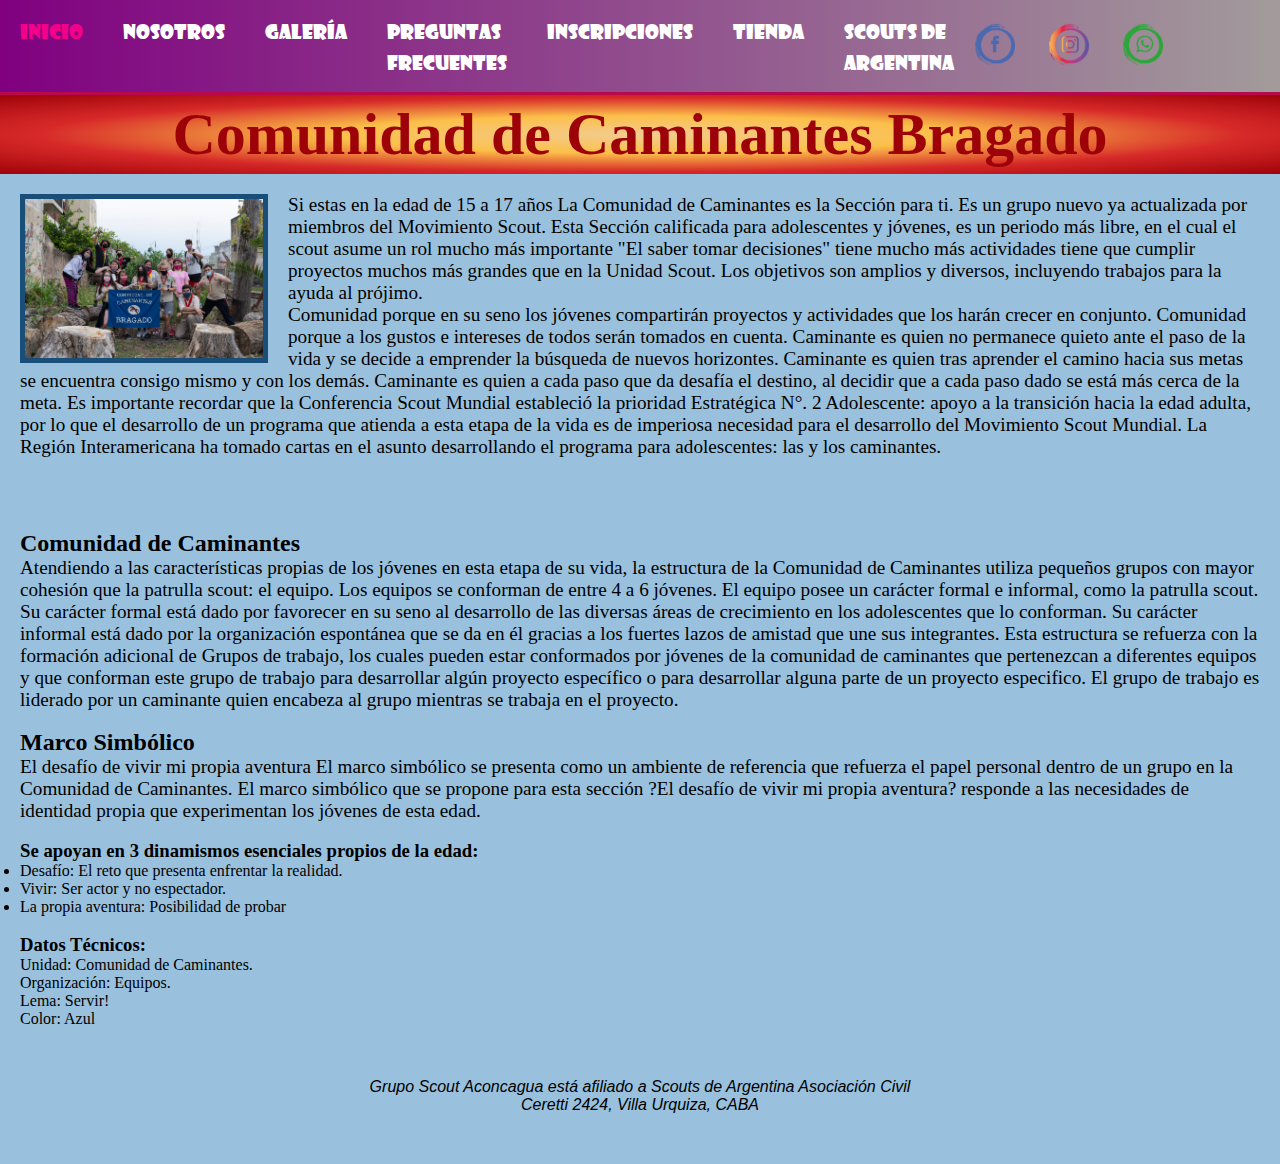
<file: pages/caminantes.html>
<!DOCTYPE html>
<html lang="en">
<head>
    <meta charset="UTF-8">
    <meta http-equiv="X-UA-Compatible" content="IE=edge">
    <meta name="viewport" content="width=device-width, initial-scale=1.0">
    <link rel="stylesheet" href="../css/styles.css">
    <link rel="shortcut icon" href="../images/Aconcagua Logo.png">
    <title>Caminantes Bragado</title>
</head>
<body>
    <header>
        
        <nav class="BarraNavegacion">
            <img class="logoNav" src="../images/Aconcagua Logo.png" alt="">
            <ul class="Menu">
                <li><a href="../index.html">Inicio</a></li>
                <li><a href="#">Nosotros</a> <!--Menu con SubMenu-->
                    <ul class="SubMenu">
                        <li class="manadaMenu"><a href="../pages/manada.html">Manada Flor Roja</a></li>
                        <li class="unidadMenu"><a href="../pages/unidad.html">Unidad Scout Aconcagua</a></li>
                        <li class="caminantesMenu"><a href="../pages/caminantes.html">Comunidad de Caminantes Bragado</a></li>
                        <li class="roversMenu"><a href="../pages/rovers.html">Comunidad Rover Mictlán</a></li>
                    </ul>
                </li>
                <li><a href="../pages/galeria.html">Galería</a></li>
                <li><a href="../pages/faq.html">Preguntas Frecuentes</a></li>
                <li><a href="../pages/inscripciones.html">Inscripciones</a></li>
                <li><a href="../pages/tienda.html">Tienda</a></li>
                <li><a href="https://www.scouts.org.ar/" target="_blank">Scouts de Argentina</a></li>
            </ul>
            <div class="redes">
                <a href="https://www.facebook.com/gruposcoutaconcagua/" target="_blank"><img class="fb" src="../images/fb.png" alt=""></a>
                <a href="https://www.instagram.com/aconcagua706/?hl=es" target="_blank"><img class="ig" src="../images/ig.png" alt=""></a>
                <a href="https://wa.me/541150465198" target="_blank"><img class="ws" src="../images/ws.png" alt=""></a>
            </div>
        </nav>
    </header>
    <h1 class="tituloPag">Comunidad de Caminantes Bragado</h1>
<main class="caminantes">
    

    <img class="portadaCaminantes" src="../images/Caminantes.jpg" alt="">
    <p class="textoManada">Si estas en la edad de 15 a 17 años La Comunidad de Caminantes es la Sección para ti.  Es un grupo nuevo ya actualizada por miembros del Movimiento Scout.  Esta Sección calificada para adolescentes y jóvenes, es un periodo más libre, en el cual el scout asume un rol mucho más importante "El saber tomar decisiones" tiene mucho más actividades tiene que cumplir proyectos muchos más grandes que en la Unidad Scout.  Los objetivos son amplios y diversos, incluyendo trabajos para la ayuda al prójimo.</p>
        
        <p class="textoManada"> Comunidad porque en su seno los jóvenes compartirán proyectos y actividades que los harán crecer en conjunto. Comunidad porque a los gustos e intereses de todos serán tomados en cuenta.
            Caminante es quien no permanece quieto ante el paso de la vida y se decide a emprender la búsqueda de nuevos horizontes.
            Caminante es quien tras aprender el camino hacia sus metas se encuentra consigo mismo y con los demás. Caminante es quien a cada paso que da desafía el destino, al decidir que a cada paso dado se está más cerca de la meta.
            Es importante recordar que la Conferencia Scout Mundial estableció la prioridad Estratégica N°. 2  Adolescente: apoyo a la transición hacia la edad adulta, por lo que el desarrollo de un programa que atienda a esta etapa de la vida es de imperiosa necesidad para el desarrollo del Movimiento Scout Mundial. La Región Interamericana ha tomado cartas en el asunto desarrollando el programa para adolescentes: las y los caminantes.</p>
<br><br><br><br>
            <h2>Comunidad de Caminantes</h2>    
            
        <p class="textoManada">Atendiendo a las características propias de los jóvenes en esta etapa de su vida, la estructura de la Comunidad de Caminantes utiliza pequeños grupos con mayor cohesión que la patrulla scout: el equipo. Los equipos se conforman de entre 4 a 6 jóvenes. El equipo posee un carácter formal e informal, como la patrulla scout. Su carácter formal está dado por favorecer en su seno al desarrollo de las diversas áreas de crecimiento en los adolescentes que lo conforman. Su carácter informal está dado por la organización espontánea que se da en él gracias a los fuertes lazos de amistad que une sus integrantes.
            Esta estructura se refuerza con la formación adicional de Grupos de trabajo, los cuales pueden estar conformados por jóvenes de la comunidad de caminantes que pertenezcan a diferentes equipos y que conforman este grupo de trabajo para desarrollar algún proyecto específico o para desarrollar alguna parte de un proyecto especifico. El grupo de trabajo es liderado por un caminante quien encabeza al grupo mientras se trabaja en el proyecto.</p>
        <br>
        <h2>Marco Simbólico</h2>
        <p class="textoManada">El desafío de vivir mi propia aventura El marco simbólico se presenta como un ambiente de referencia que refuerza el papel personal dentro de un grupo en la Comunidad de Caminantes. El marco simbólico que se propone para esta sección ?El desafío de vivir mi propia aventura? responde a las necesidades de identidad propia que experimentan los jóvenes de esta edad.</p><br>
        
        <h3>Se apoyan en 3 dinamismos esenciales propios de la edad:</h3>
        
        <ul>
            <li>Desafío: El reto que presenta enfrentar la realidad.</li>
            <li>Vivir: Ser actor y no espectador.</li>
            <li>La propia aventura: Posibilidad de probar</li>
        </ul> <br>

        <h3>Datos Técnicos: </h3>

        <p class="textoManada2">Unidad: Comunidad de Caminantes.</p>
        <p class="textoManada2">Organización: Equipos.</p>
        <p class="textoManada2">Lema: Servir!</p>
        <p class="textoManada2">Color: Azul</p>

        <footer class="pie">
            <p>Grupo Scout Aconcagua está afiliado a Scouts de Argentina Asociación Civil</p>
            <p>Ceretti 2424, Villa Urquiza, CABA</p>
        </footer>
    </main>

    
</body>
</html>
</file>
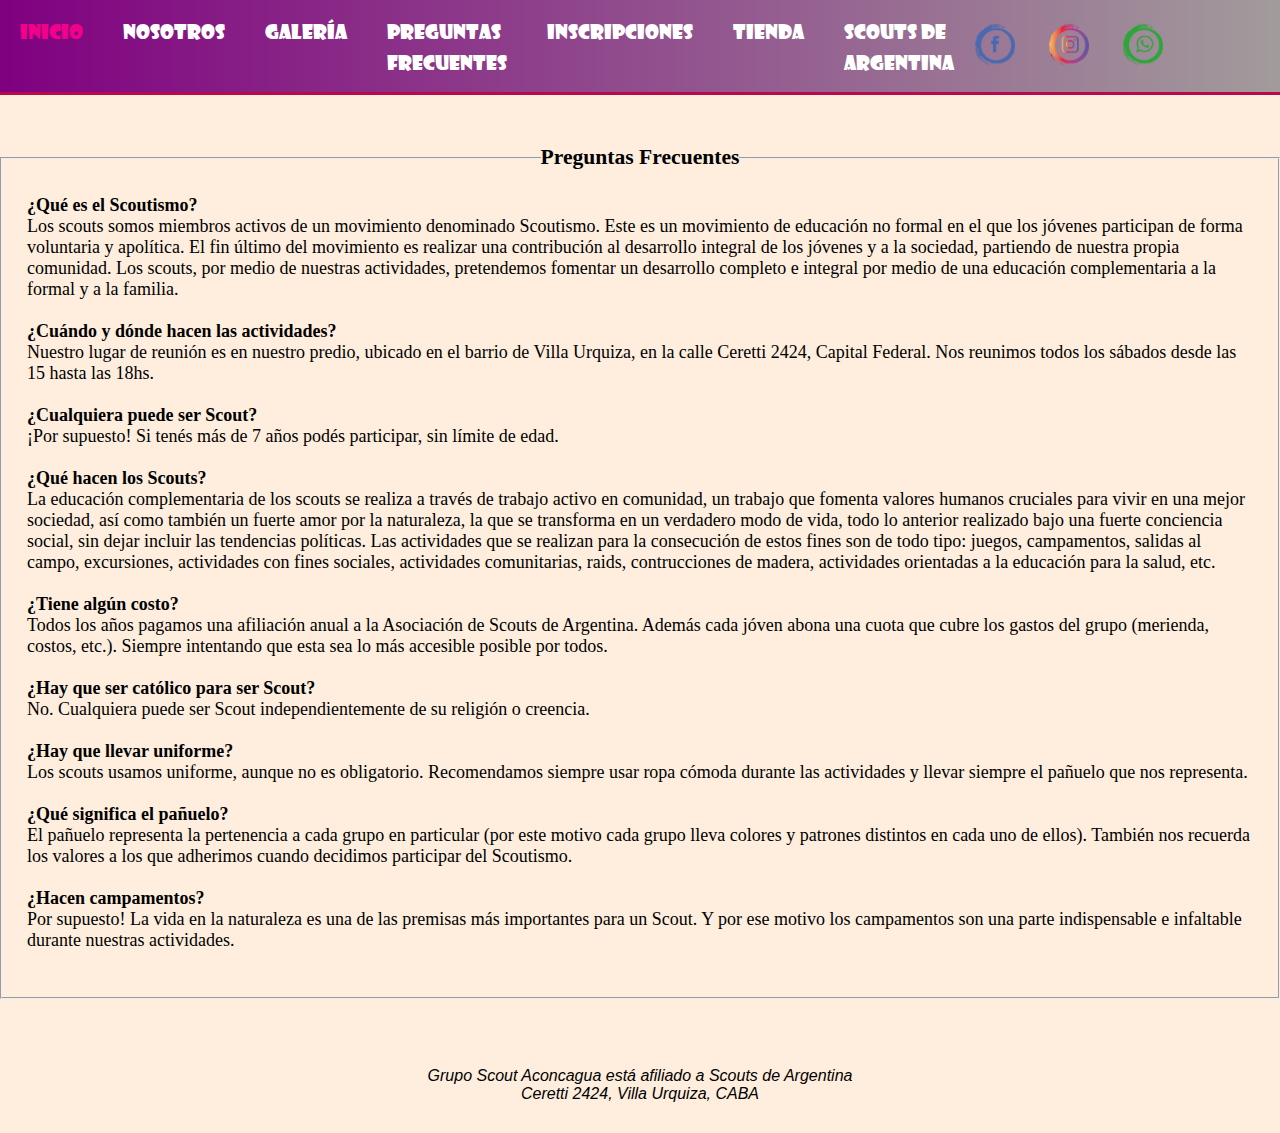
<file: pages/faq.html>
<!DOCTYPE html>
<html lang="en">
<head>
    <meta charset="UTF-8">
    <meta http-equiv="X-UA-Compatible" content="IE=edge">
    <meta name="viewport" content="width=device-width, initial-scale=1.0">
    <link rel="stylesheet" href="../css/styles.css">
    <link rel="shortcut icon" href="../images/Aconcagua Logo.png">
    <title>Preguntas Frecuentes</title>
</head>
<header>
    
    <nav class="BarraNavegacion">
        <img class="logoNav" src="../images/Aconcagua Logo.png" alt="">
        <ul class="Menu">
            <li><a href="../index.html">Inicio</a></li>
            <li><a href="#">Nosotros</a> <!--Menu con SubMenu-->
                <ul class="SubMenu">
                    <li class="manadaMenu"><a href="../pages/manada.html">Manada Flor Roja</a></li>
                    <li class="unidadMenu"><a href="../pages/unidad.html">Unidad Scout Aconcagua</a></li>
                    <li class="caminantesMenu"><a href="../pages/caminantes.html">Comunidad de Caminantes Bragado</a></li>
                    <li class="roversMenu"><a href="../pages/rovers.html">Comunidad Rover Mictlán</a></li>
                </ul>
            </li>
            <li><a href="../pages/galeria.html">Galería</a></li>
            <li><a href="../pages/faq.html">Preguntas Frecuentes</a></li>
            <li><a href="../pages/inscripciones.html">Inscripciones</a></li>
            <li><a href="../pages/tienda.html">Tienda</a></li>
            <li><a href="https://www.scouts.org.ar/" target="_blank">Scouts de Argentina</a></li>
        </ul>
        <div class="redes">
            <a href="https://www.facebook.com/gruposcoutaconcagua/" target="_blank"><img class="fb" src="../images/fb.png" alt=""></a>
            <a href="https://www.instagram.com/aconcagua706/?hl=es" target="_blank"><img class="ig" src="../images/ig.png" alt=""></a>
            <a href="https://wa.me/541150465198" target="_blank"><img class="ws" src="../images/ws.png" alt=""></a>
        </div>
    </nav>
    </header>
<body>
    
    <fieldset class="formulario">
        <legend class="tituloFormulario">Preguntas Frecuentes</legend>
        <h4>¿Qué es el Scoutismo?</h4>
        <p>Los scouts somos miembros activos de un movimiento denominado Scoutismo. Este es un movimiento de educación no formal en el que los jóvenes participan de forma voluntaria y apolítica. El fin último del movimiento es realizar una contribución al desarrollo integral de los jóvenes y a la sociedad, partiendo de nuestra propia comunidad. Los scouts, por medio de nuestras actividades, pretendemos fomentar un desarrollo completo e integral por medio de una educación complementaria a la formal y a la familia.</p><br>
        <h4>¿Cuándo y dónde hacen las actividades?</h4>
        <p>Nuestro lugar de reunión es en nuestro predio, ubicado en el barrio de Villa Urquiza, en la calle Ceretti 2424, Capital Federal. Nos reunimos todos los sábados desde las 15 hasta las 18hs.</p><br>
        <h4>¿Cualquiera puede ser Scout?</h4>
        <p>¡Por supuesto! Si tenés más de 7 años podés participar, sin límite de edad.</p><br>
        <h4>¿Qué hacen los Scouts?</h4>
        <p>La educación complementaria de los scouts se realiza a través de trabajo activo en comunidad, un trabajo que fomenta valores humanos cruciales para vivir en una mejor sociedad, así como también un fuerte amor por la naturaleza, la que se transforma en un verdadero modo de vida, todo lo anterior realizado bajo una fuerte conciencia social, sin dejar incluir las tendencias políticas. Las actividades que se realizan para la consecución de estos fines son de todo tipo: juegos, campamentos, salidas al campo, excursiones, actividades con fines sociales, actividades comunitarias, raids, contrucciones de madera, actividades orientadas a la educación para la salud, etc.</p><br>
        <h4>¿Tiene algún costo?</h4>
        <p>Todos los años pagamos una afiliación anual a la Asociación de Scouts de Argentina. Además cada jóven abona una cuota que cubre los gastos del grupo (merienda, costos, etc.). Siempre intentando que esta sea lo más accesible posible por todos. </p><br>
        <h4>¿Hay que ser católico para ser Scout?</h4>
        <p>No. Cualquiera puede ser Scout independientemente de su religión o creencia.</p><br>
        <h4>¿Hay que llevar uniforme?</h4>
        <p>Los scouts usamos uniforme, aunque no es obligatorio. Recomendamos siempre usar ropa cómoda durante las actividades y llevar siempre el pañuelo que nos representa. </p><br>
        <h4>¿Qué significa el pañuelo?</h4>
        <p>El pañuelo representa la pertenencia a cada grupo en particular (por este motivo cada grupo lleva colores y patrones distintos en cada uno de ellos). También nos recuerda los valores a los que adherimos cuando decidimos participar del Scoutismo. </p><br>
        <h4>¿Hacen campamentos?</h4>
        <p>Por supuesto! La vida en la naturaleza es una de las premisas más importantes para un Scout. Y por ese motivo los campamentos son una parte indispensable e infaltable durante nuestras actividades. </p><br>

    </fieldset>
<br>
    <footer class="pie">
        Grupo Scout Aconcagua está afiliado a Scouts de Argentina <br>
        Ceretti 2424, Villa Urquiza, CABA
    </footer>
</body>


</html>
</file>
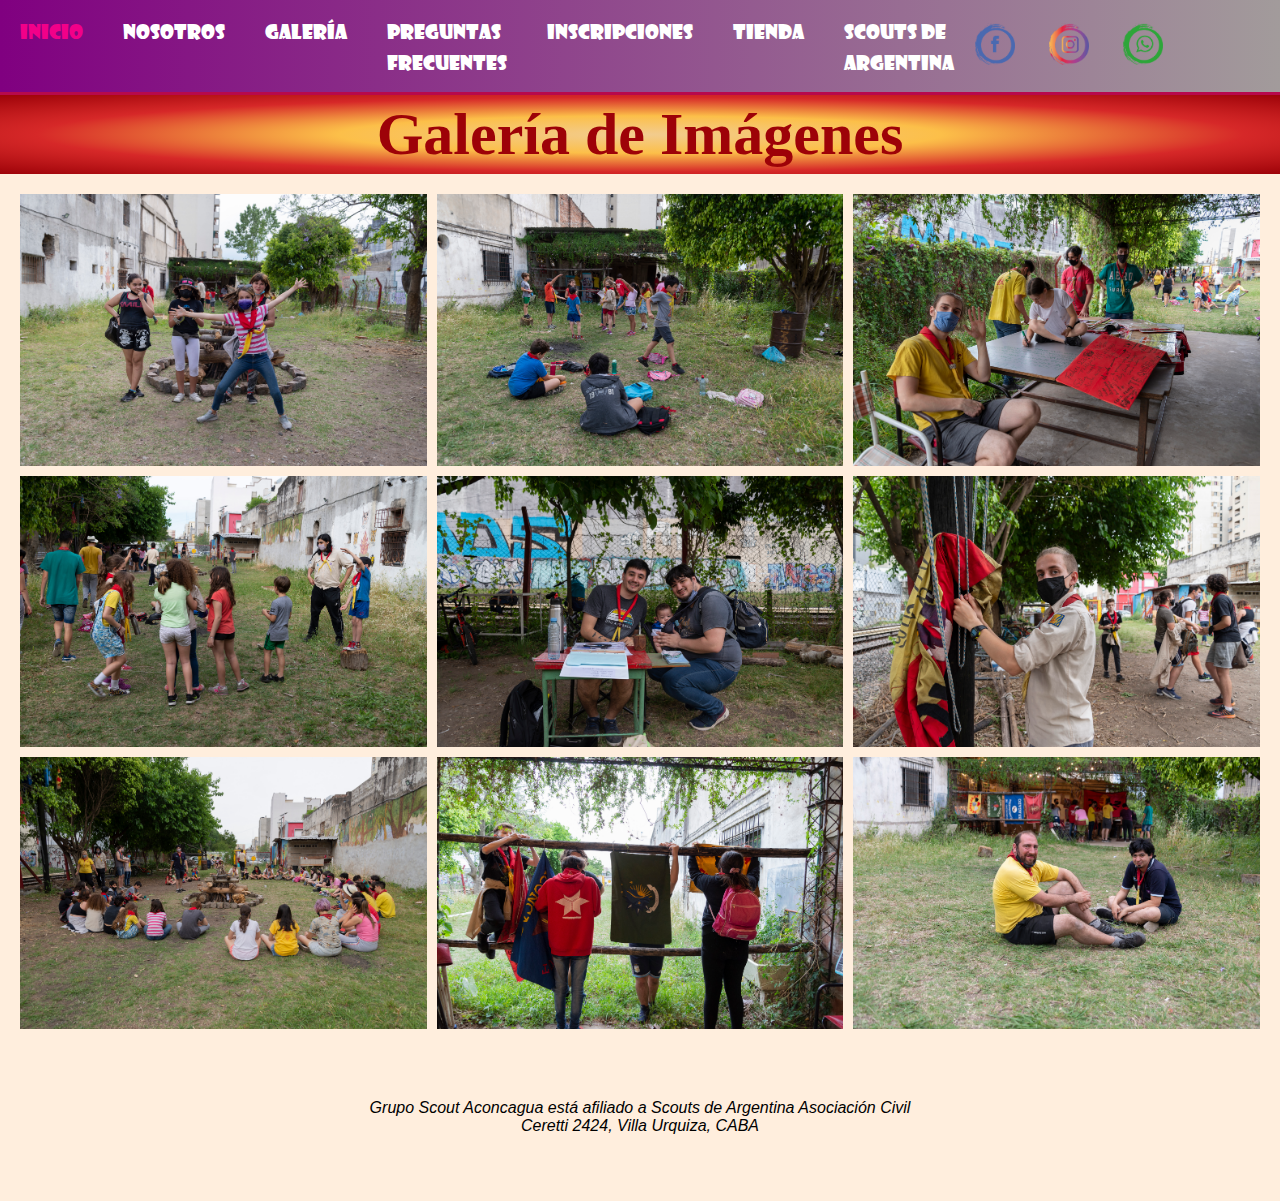
<file: pages/galeria.html>
<!DOCTYPE html>
<html lang="en">
<head>
    <meta charset="UTF-8">
    <meta http-equiv="X-UA-Compatible" content="IE=edge">
    <meta name="viewport" content="width=device-width, initial-scale=1.0">
    <link rel="stylesheet" href="../css/styles.css">
    <link rel="shortcut icon" href="../images/Aconcagua Logo.png">
    <title>Galería de Fotos</title>
</head>
<body>
    <header>
        <nav class="BarraNavegacion">
            <img class="logoNav" src="../images/Aconcagua Logo.png" alt="">
            <ul class="Menu">
                <li><a href="../index.html">Inicio</a></li>
                <li><a href="#">Nosotros</a> <!--Menu con SubMenu-->
                    <ul class="SubMenu">
                        <li class="manadaMenu"><a href="../pages/manada.html">Manada Flor Roja</a></li>
                        <li class="unidadMenu"><a href="../pages/unidad.html">Unidad Scout Aconcagua</a></li>
                        <li class="caminantesMenu"><a href="../pages/caminantes.html">Comunidad de Caminantes Bragado</a></li>
                        <li class="roversMenu"><a href="../pages/rovers.html">Comunidad Rover Mictlán</a></li>
                    </ul>
                </li>
                <li><a href="#">Galería</a></li>
                <li><a href="../pages/faq.html">Preguntas Frecuentes</a></li>
                <li><a href="../pages/inscripciones.html">Inscripciones</a></li>
                <li><a href="../pages/tienda.html">Tienda</a></li>
                <li><a href="https://www.scouts.org.ar/" target="_blank">Scouts de Argentina</a></li>
            </ul>
            <div class="redes">
                <a href="https://www.facebook.com/gruposcoutaconcagua/" target="_blank"><img class="fb" src="../images/fb.png" alt=""></a>
                <a href="https://www.instagram.com/aconcagua706/?hl=es" target="_blank"><img class="ig" src="../images/ig.png" alt=""></a>
                <a href="https://wa.me/541150465198" target="_blank"><img class="ws" src="../images/ws.png" alt=""></a>
            </div>
        </nav>
    </header>

    <main>
        <h1 class="tituloPag">Galería de Imágenes</h1>

        <section class="galeria">
            <img src="../images/Galeria/foto1.jpg" class="foto">                   
            <img src="../images/Galeria/foto2.jpg" class="foto">
            <img src="../images/Galeria/foto3.jpg" class="foto">
            <img src="../images/Galeria/foto4.jpg" class="foto">
            <img src="../images/Galeria/foto5.jpg" class="foto">
            <img src="../images/Galeria/foto6.jpg" class="foto">
            <img src="../images/Galeria/foto7.jpg" class="foto">
            <img src="../images/Galeria/foto8.jpg" class="foto">
            <img src="../images/Galeria/foto9.jpg" class="foto">
        </section>
    </main>



    
    <footer class="pie">
        <p>Grupo Scout Aconcagua está afiliado a Scouts de Argentina Asociación Civil</p>
        <p>Ceretti 2424, Villa Urquiza, CABA</p>
    </footer>
    <br><br>
</body>
</html>
</file>
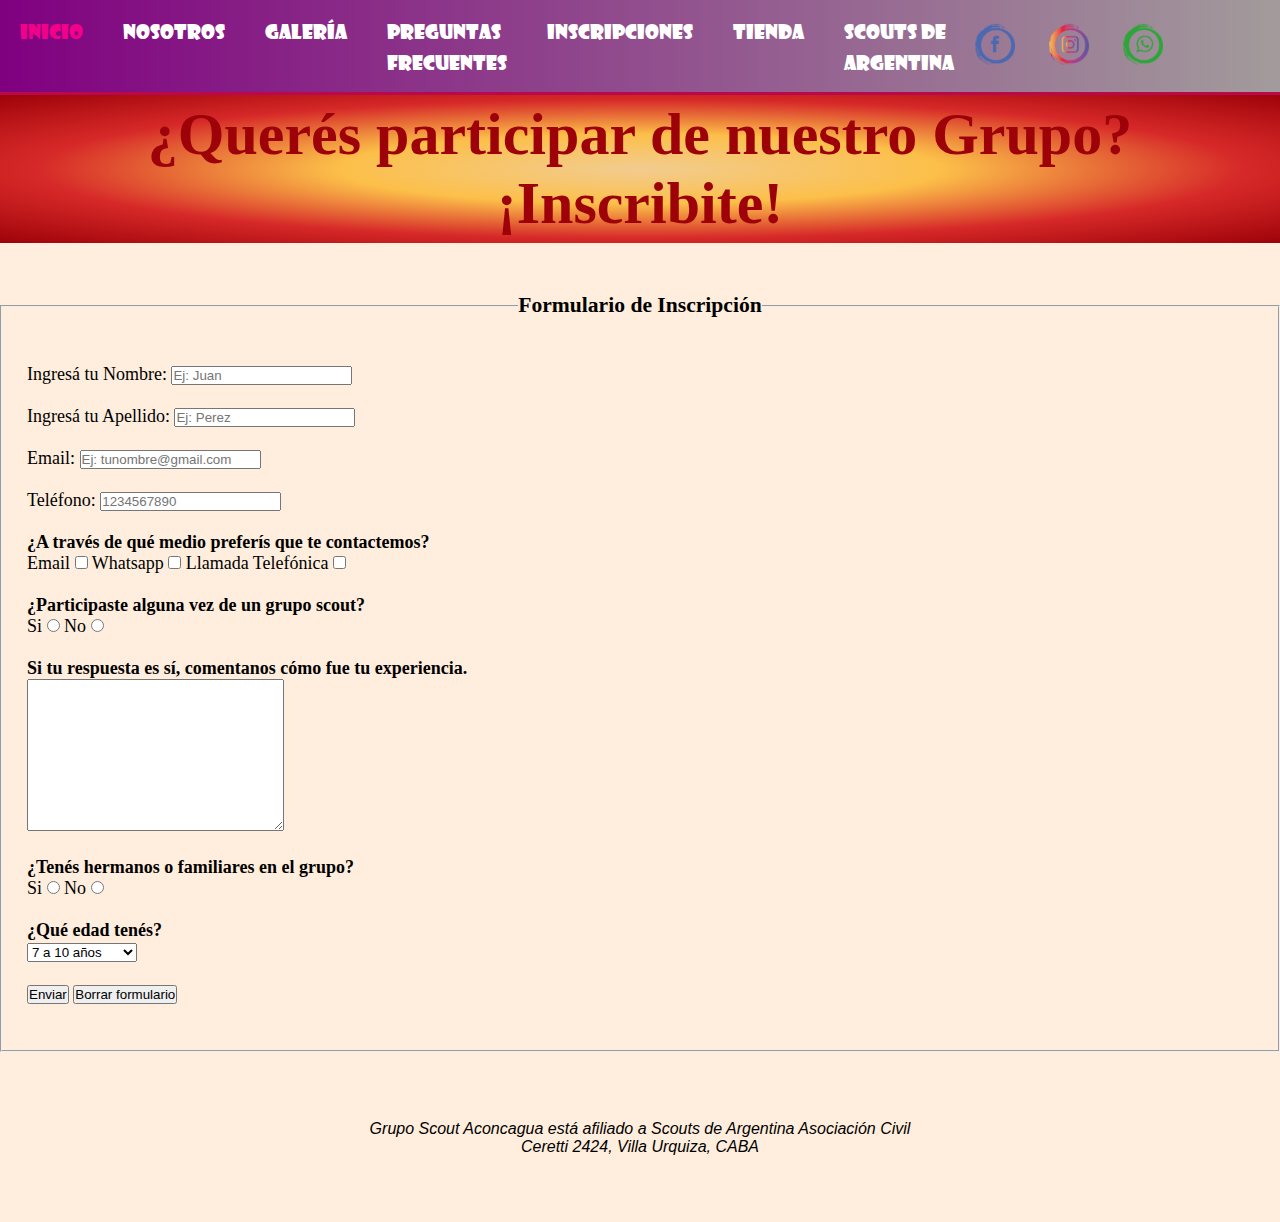
<file: pages/inscripciones.html>
<!DOCTYPE html>
<html lang="en">
<head>
    <meta charset="UTF-8">
    <meta http-equiv="X-UA-Compatible" content="IE=edge">
    <meta name="viewport" content="width=device-width, initial-scale=1.0">
    <link rel="shortcut icon" href="../images/Aconcagua Logo.png">
    <link rel="stylesheet" href="../css/styles.css">
    <title>Grupo Scout Aconcagua - Inscripciones</title>
</head>
<body>
    <header>
        <nav class="BarraNavegacion">
            <img class="logoNav" src="../images/Aconcagua Logo.png" alt="">
            <ul class="Menu">
                <li><a href="../index.html">Inicio</a></li>
                <li><a href="#">Nosotros</a> <!--Menu con SubMenu-->
                    <ul class="SubMenu">
                        <li class="manadaMenu"><a href="../pages/manada.html">Manada Flor Roja</a></li>
                        <li class="unidadMenu"><a href="../pages/unidad.html">Unidad Scout Aconcagua</a></li>
                        <li class="caminantesMenu"><a href="../pages/caminantes.html">Comunidad de Caminantes Bragado</a></li>
                        <li class="roversMenu"><a href="../pages/rovers.html">Comunidad Rover Mictlán</a></li>
                    </ul>
                </li>
                <li><a href="../pages/galeria.html">Galería</a></li>
                <li><a href="../pages/faq.html">Preguntas Frecuentes</a></li>
                <li><a href="../pages/inscripciones.html">Inscripciones</a></li>
                <li><a href="../pages/tienda.html">Tienda</a></li>
                <li><a href="https://www.scouts.org.ar/" target="_blank">Scouts de Argentina</a></li>
            </ul>
            <div class="redes">
                <a href="https://www.facebook.com/gruposcoutaconcagua/" target="_blank"><img class="fb" src="../images/fb.png" alt=""></a>
                <a href="https://www.instagram.com/aconcagua706/?hl=es" target="_blank"><img class="ig" src="../images/ig.png" alt=""></a>
                <a href="https://wa.me/541150465198" target="_blank"><img class="ws" src="../images/ws.png" alt=""></a>
            </div>
        </nav>
    </header>

    
    <h1 class="tituloPag">¿Querés participar de nuestro Grupo? ¡Inscribite!</h1>
    
    <form action="procesar.php" method="post" >
        <fieldset class="formulario">
            <legend class="tituloFormulario">Formulario de Inscripción</legend>
            <br>
        <p>
            <label for="Nombre">Ingresá tu Nombre: </label>
            <input type="text" name="Nombre" placeholder="Ej: Juan" required>
        </p>
        <br>
        <p>
            <label for="Apellido">Ingresá tu Apellido: </label>
            <input type="text" name="Apellido" placeholder="Ej: Perez" required>
        </p>
        <br>
        
        <p>
            <label for="email">Email: </label>
            <input type="email" name="email" placeholder="Ej: tunombre@gmail.com" required>
        </p>
        <br>
        <p>
            <label for="telefono">Teléfono: </label>
            <input type="tel" name="telefono" placeholder="1234567890" required>
        </p>
        <br>

        <h4>¿A través de qué medio preferís que te contactemos?</h4>
        <label for="medios">Email</label>
        <input type="checkbox" name="medios" value="email">

        <label for="medios">Whatsapp</label>
        <input type="checkbox" name="medios" value="whatsapp">

        <label for="medios">Llamada Telefónica</label>
        <input type="checkbox" name="medios" value="teléfono">

        <br>
        <br>
        
        <h4>¿Participaste alguna vez de un grupo scout?</h4>
        <label for="participaste">Si</label>
        <input type="radio" name="participaste" value="si">

        <label for="participaste">No</label>
        <input type="radio" name="participaste" value="no">

        <br><br>

        <h4>Si tu respuesta es sí, comentanos cómo fue tu experiencia.</h4>
        <textarea name="comentario" id="" cols="30" rows="10"></textarea><br><br>

        
        <h4>¿Tenés hermanos o familiares en el grupo?</h4>
        <label for="familiares">Si</label>
        <input type="radio" name="familiares" value="si">

        <label for="familiares">No</label>
        <input type="radio" name="familiares" value="no">

        <br><br>

        <h4>¿Qué edad tenés?</h4>
        <select name="edad" id="">
            <option value="7 a 10 años">7 a 10 años</option>
            <option value="11 a 13 años">11 a 13 años</option>
            <option value="14 a 16 años">14 a 16 años</option>
            <option value="17 a 21 años">17 a 21 años</option>
            <option value="22 años o más">22 años o más</option>
        </select><br><br>

        
        <input type="submit" value="Enviar">
        <input type="reset" value="Borrar formulario">
        <br><br>
    </fieldset>
    </form>
<br>
    <footer class="pie">
        Grupo Scout Aconcagua está afiliado a Scouts de Argentina Asociación Civil <br>
        Ceretti 2424, Villa Urquiza, CABA
    </footer>
    <br><br>
</body>



</html>
</file>
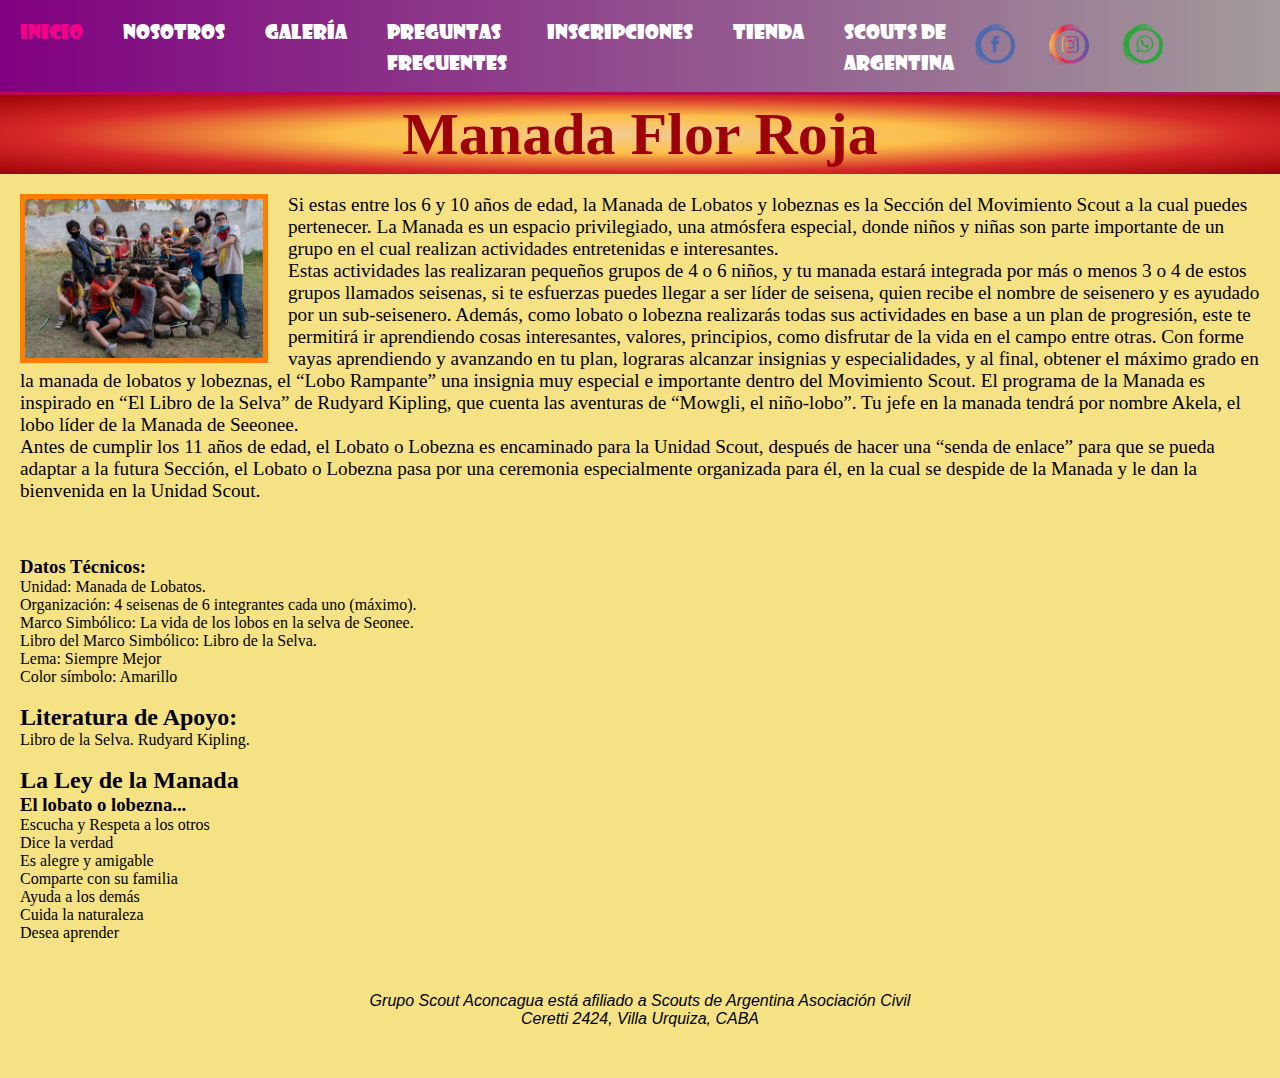
<file: pages/manada.html>
<!DOCTYPE html>
<html lang="en">
<head>
    <meta charset="UTF-8">
    <meta http-equiv="X-UA-Compatible" content="IE=edge">
    <meta name="viewport" content="width=device-width, initial-scale=1.0">
    <link rel="stylesheet" href="../css/styles.css">
    <link rel="shortcut icon" href="../images/Aconcagua Logo.png">
    <title>Manada Flor Roja</title>
</head>
<body>
    <header>
        <nav class="BarraNavegacion">
            <img class="logoNav" src="../images/Aconcagua Logo.png" alt="">
            <ul class="Menu">
                <li><a href="../index.html">Inicio</a></li>
                <li><a href="#">Nosotros</a> <!--Menu con SubMenu-->
                    <ul class="SubMenu">
                        <li class="manadaMenu"><a href="../pages/manada.html">Manada Flor Roja</a></li>
                        <li class="unidadMenu"><a href="../pages/unidad.html">Unidad Scout Aconcagua</a></li>
                        <li class="caminantesMenu"><a href="../pages/caminantes.html">Comunidad de Caminantes Bragado</a></li>
                        <li class="roversMenu"><a href="../pages/rovers.html">Comunidad Rover Mictlán</a></li>
                    </ul>
                </li>
                <li><a href="../pages/galeria.html">Galería</a></li>
                <li><a href="../pages/faq.html">Preguntas Frecuentes</a></li>
                <li><a href="../pages/inscripciones.html">Inscripciones</a></li>
                <li><a href="../pages/tienda.html">Tienda</a></li>
                <li><a href="https://www.scouts.org.ar/" target="_blank">Scouts de Argentina</a></li>
            </ul>
            <div class="redes">
                <a href="https://www.facebook.com/gruposcoutaconcagua/" target="_blank"><img class="fb" src="../images/fb.png" alt=""></a>
                <a href="https://www.instagram.com/aconcagua706/?hl=es" target="_blank"><img class="ig" src="../images/ig.png" alt=""></a>
                <a href="https://wa.me/541150465198" target="_blank"><img class="ws" src="../images/ws.png" alt=""></a>
            </div>
        </nav>
    </header>

    <h1 class="tituloPag">Manada Flor Roja</h1>

    <main class="manada">
    <img class="portadaManada" src="../images/Manada.jpg" alt="">
    <p class="textoManada">Si estas entre los 6 y 10 años de edad, la Manada de Lobatos y lobeznas es la Sección del Movimiento Scout a la cual puedes pertenecer.
        La Manada es un espacio privilegiado, una atmósfera especial, donde niños y niñas son parte importante de un grupo en el cual realizan actividades entretenidas e interesantes.</p>
        
        <p class="textoManada"> Estas actividades las realizaran pequeños grupos de 4 o 6 niños, y tu manada estará integrada por más o menos 3 o 4 de estos grupos llamados seisenas, si te esfuerzas puedes llegar a ser líder de seisena, quien recibe el nombre de seisenero y es ayudado por un sub-seisenero.
        
        Además, como lobato o lobezna realizarás todas sus actividades en base a un plan de progresión, este te permitirá ir aprendiendo cosas interesantes, valores, principios, como disfrutar de la vida en el campo entre otras. Con forme vayas aprendiendo y avanzando en tu plan, lograras alcanzar insignias y especialidades, y al final, obtener el máximo grado en la manada de lobatos y lobeznas, el “Lobo Rampante” una insignia muy especial e importante dentro del Movimiento Scout.
        
        El programa de la Manada es inspirado en “El Libro de la Selva” de Rudyard Kipling, que cuenta las aventuras de “Mowgli, el niño-lobo”. Tu jefe en la manada tendrá por nombre Akela, el lobo líder de la Manada de Seeonee.</p>

                
        <p class="textoManada">Antes de cumplir los 11 años de edad, el Lobato o Lobezna es encaminado para la Unidad Scout, después de hacer una “senda de enlace” para que se pueda adaptar a la futura Sección, el Lobato o Lobezna pasa por una ceremonia especialmente organizada para él, en la cual se despide de la Manada y le dan la bienvenida en la Unidad Scout.</p>
        <br><br><br>
        
        <h3>Datos Técnicos: </h3>
        
        <p class="textoManada2">Unidad: Manada de Lobatos.</p>
        <p class="textoManada2">Organización: 4 seisenas de 6 integrantes cada uno (máximo).</p>
        <p class="textoManada2">Marco Simbólico: La vida de los lobos en la selva de Seonee.</p>
        <p class="textoManada2">Libro del Marco Simbólico: Libro de la Selva.</p>
        <p class="textoManada2">Lema: Siempre Mejor</p>
        <p class="textoManada2">Color símbolo: Amarillo</p>
        
        <br>
        <h2>Literatura de Apoyo: </h2>
        <p class="textoManada3">Libro de la Selva. Rudyard Kipling.</p>
        <br>
                
                    
        <div class="leyManada">
            <h2>La Ley de la Manada</h2>
            <h3>El lobato o lobezna...</h3>
            </p>Escucha y Respeta a los otros</p>
            </p>Dice la verdad</p>
            </p>Es alegre y amigable</p>
            </p>Comparte con su familia</p>
            </p>Ayuda a los demás</p>
            </p>Cuida la naturaleza</p>
            </p>Desea aprender</p>
        </div>


    <footer class="pie">
        <p>Grupo Scout Aconcagua está afiliado a Scouts de Argentina Asociación Civil</p>
        <p>Ceretti 2424, Villa Urquiza, CABA</p>
    </footer>
</main>

</body>
</html>
</file>
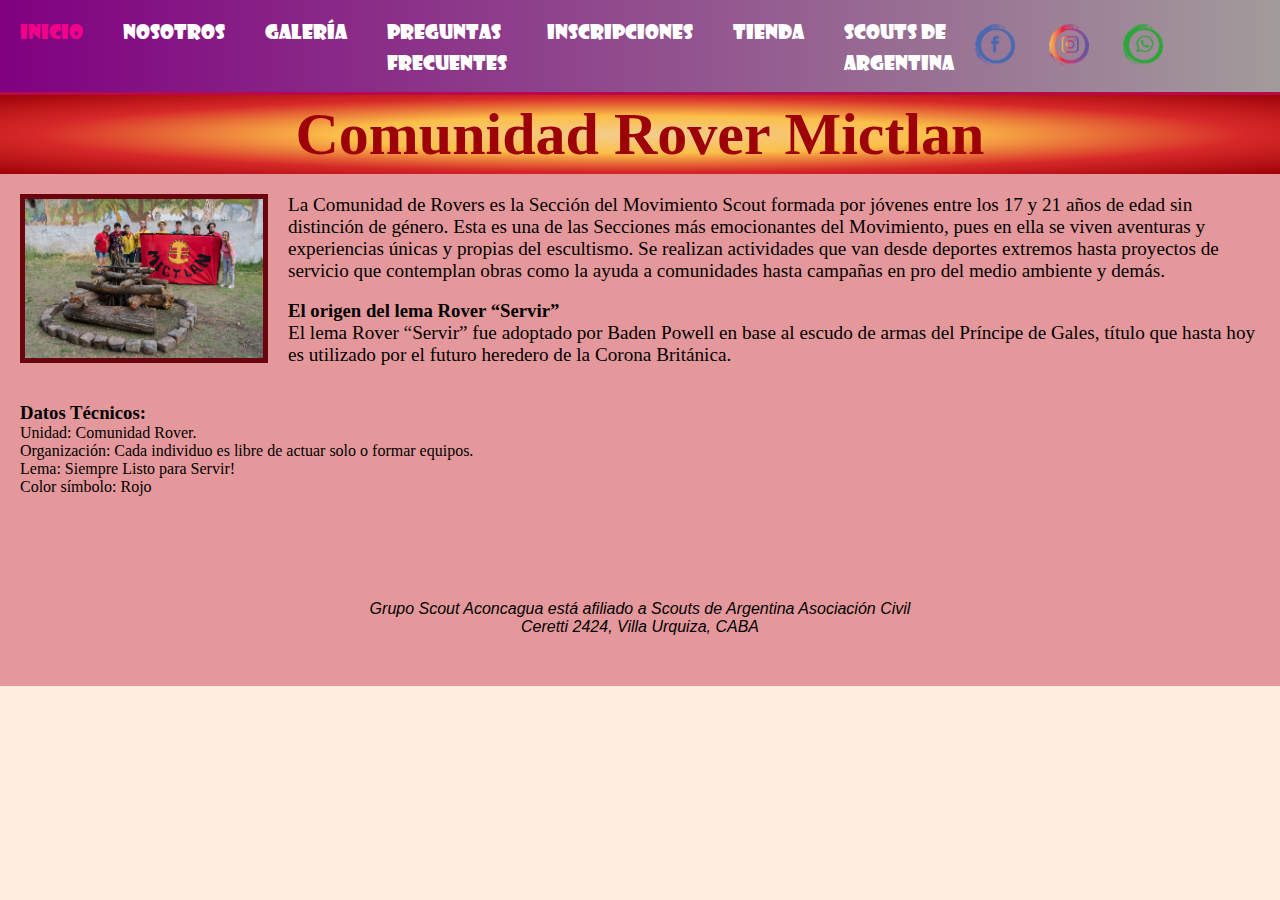
<file: pages/rovers.html>
<!DOCTYPE html>
<html lang="en">
<head>
    <meta charset="UTF-8">
    <meta http-equiv="X-UA-Compatible" content="IE=edge">
    <meta name="viewport" content="width=device-width, initial-scale=1.0">
    <link rel="stylesheet" href="../css/styles.css">
    <link rel="shortcut icon" href="../images/Aconcagua Logo.png">
    <title>Comunidad Rover Mictlan</title>
</head>
<body>
    <header>
        
        <nav class="BarraNavegacion">
            <img class="logoNav" src="../images/Aconcagua Logo.png" alt="">
            <ul class="Menu">
                <li><a href="../index.html">Inicio</a></li>
                <li><a href="#">Nosotros</a> <!--Menu con SubMenu-->
                    <ul class="SubMenu">
                        <li class="manadaMenu"><a href="../pages/manada.html">Manada Flor Roja</a></li>
                        <li class="unidadMenu"><a href="../pages/unidad.html">Unidad Scout Aconcagua</a></li>
                        <li class="caminantesMenu"><a href="../pages/caminantes.html">Comunidad de Caminantes Bragado</a></li>
                        <li class="roversMenu"><a href="../pages/rovers.html">Comunidad Rover Mictlán</a></li>
                    </ul>
                </li>
                <li><a href="../pages/galeria.html">Galería</a></li>
                <li><a href="../pages/faq.html">Preguntas Frecuentes</a></li>
                <li><a href="../pages/inscripciones.html">Inscripciones</a></li>
                <li><a href="../pages/tienda.html">Tienda</a></li>
                <li><a href="https://www.scouts.org.ar/" target="_blank">Scouts de Argentina</a></li>
            </ul>
            <div class="redes">
                <a href="https://www.facebook.com/gruposcoutaconcagua/" target="_blank"><img class="fb" src="../images/fb.png" alt=""></a>
                <a href="https://www.instagram.com/aconcagua706/?hl=es" target="_blank"><img class="ig" src="../images/ig.png" alt=""></a>
                <a href="https://wa.me/541150465198" target="_blank"><img class="ws" src="../images/ws.png" alt=""></a>
            </div>
        </nav>
    </header>

    <h1 class="tituloPag">Comunidad Rover Mictlan</h1>

    <main class="rovers">

    <img class="portadaRovers" src="../images/Rovers.jpg" alt="">
    
    <p class="textoManada">La Comunidad de Rovers es la Sección del Movimiento Scout formada por jóvenes entre los 17 y 21 años de edad sin distinción de género.
        Esta es una de las Secciones más emocionantes del Movimiento, pues en ella se viven aventuras y experiencias únicas y propias del escultismo. Se realizan actividades que van desde deportes extremos hasta proyectos de servicio que contemplan obras como la ayuda a comunidades hasta campañas en pro del medio ambiente y demás.</p>
        <br>
        <h3>El origen del lema Rover “Servir”</h3>
        <p class="textoManada"> El lema Rover “Servir” fue adoptado por Baden Powell en base al escudo de armas del Príncipe de Gales, título que hasta hoy es utilizado por el futuro heredero de la Corona Británica.</p>
 <br><br>
        <h3>Datos Técnicos: </h3>
        
        <p class="textoManada2">Unidad: Comunidad Rover.</p>
        <p class="textoManada2">Organización: Cada individuo es libre de actuar solo o formar equipos.</p>
        <p class="textoManada2">Lema: Siempre Listo para Servir!</p>
        <p class="textoManada2">Color símbolo: Rojo</p>
        <br><br><br>

        <footer class="pie">
            <p>Grupo Scout Aconcagua está afiliado a Scouts de Argentina Asociación Civil</p>
            <p>Ceretti 2424, Villa Urquiza, CABA</p>
        </footer>
    </main>
</body>
</html>
</file>
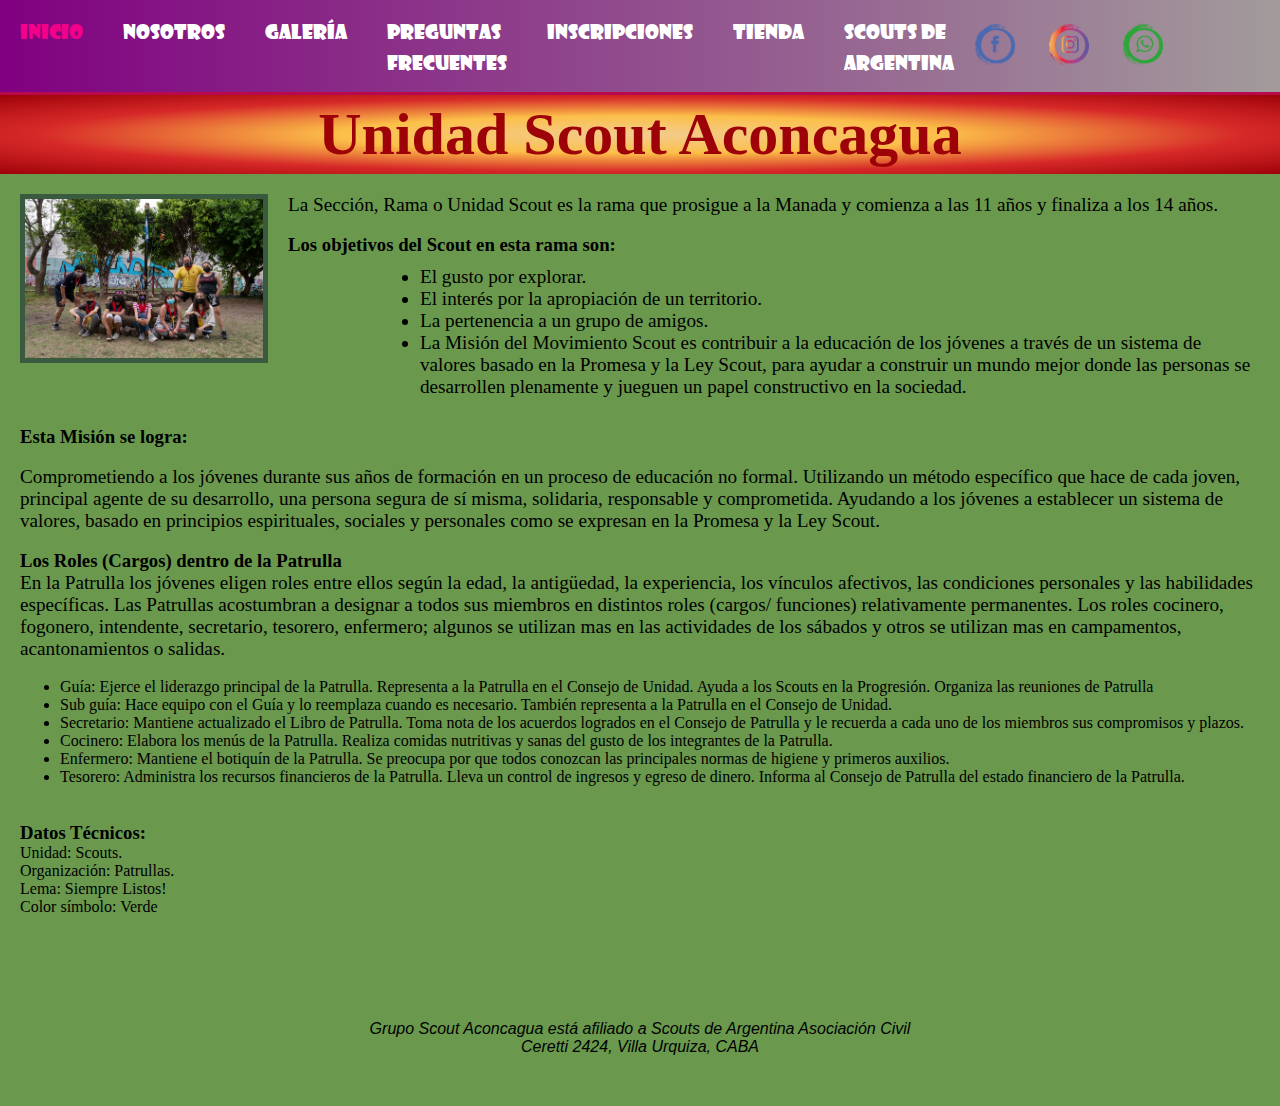
<file: pages/unidad.html>
<!DOCTYPE html>
<html lang="en">
<head>
    <meta charset="UTF-8">
    <meta http-equiv="X-UA-Compatible" content="IE=edge">
    <meta name="viewport" content="width=device-width, initial-scale=1.0">
    <link rel="stylesheet" href="../css/styles.css">
    <link rel="shortcut icon" href="../images/Aconcagua Logo.png">
    <title>Unidad Scout Aconcagua</title>
</head>
<body>
    
    <header>
        <nav class="BarraNavegacion">
            <img class="logoNav" src="../images/Aconcagua Logo.png" alt="">
            <ul class="Menu">
                <li><a href="../index.html">Inicio</a></li>
                <li><a href="#">Nosotros</a> <!--Menu con SubMenu-->
                    <ul class="SubMenu">
                        <li class="manadaMenu"><a href="../pages/manada.html">Manada Flor Roja</a></li>
                        <li class="unidadMenu"><a href="../pages/unidad.html">Unidad Scout Aconcagua</a></li>
                        <li class="caminantesMenu"><a href="#">Comunidad de Caminantes Bragado</a></li>
                        <li class="roversMenu"><a href="../pages/rovers.html">Comunidad Rover Mictlán</a></li>
                    </ul>
                </li>
                <li><a href="../pages/galeria.html">Galería</a></li>
                <li><a href="../pages/faq.html">Preguntas Frecuentes</a></li>
                <li><a href="../pages/inscripciones.html">Inscripciones</a></li>
                <li><a href="../pages/tienda.html">Tienda</a></li>
                <li><a href="https://www.scouts.org.ar/" target="_blank">Scouts de Argentina</a></li>
            </ul>
            <div class="redes">
                <a href="https://www.facebook.com/gruposcoutaconcagua/" target="_blank"><img class="fb" src="../images/fb.png" alt=""></a>
                <a href="https://www.instagram.com/aconcagua706/?hl=es" target="_blank"><img class="ig" src="../images/ig.png" alt=""></a>
                <a href="https://wa.me/541150465198" target="_blank"><img class="ws" src="../images/ws.png" alt=""></a>
            </div>
        </nav>
    </header>

    <h1 class="tituloPag">Unidad Scout Aconcagua</h1>

    <main class="unidad">
    <img class="portadaUnidad" src="../images/Unidad.jpg" alt="">
    <p class="textoManada">La Sección, Rama o Unidad Scout es la rama que prosigue a la Manada y comienza a las 11 años y finaliza a los 14 años.</p>

    <br>
        <h3> Los objetivos del Scout en esta rama son:</h3>
        <ul class="puntosUnidad">
            <li>El gusto por explorar.</li>
            <li>El interés por la apropiación de un territorio.</li>
            <li>La pertenencia a un grupo de amigos.</li>
            <li>La Misión del Movimiento Scout es contribuir a la educación de los jóvenes a través de un sistema de valores basado en la Promesa y la Ley Scout, para ayudar a construir un mundo mejor donde las personas se desarrollen plenamente y jueguen un papel constructivo en la sociedad.</li>
        </ul><br>
        
        <h3>Esta Misión se logra:</h3>
        <br>
        <p class="textoManada"> Comprometiendo a los jóvenes durante sus años de formación en un proceso de educación no formal.

            Utilizando un método específico que hace de cada joven, principal agente de su desarrollo, una persona segura de sí misma, solidaria, responsable y comprometida.
            
            Ayudando a los jóvenes a establecer un sistema de valores, basado en principios espirituales, sociales y personales como se expresan en la Promesa y la Ley Scout.</p> <br>

            <h3>Los Roles (Cargos) dentro de la Patrulla</h3>
                
        <p class="textoManada">En la Patrulla los jóvenes eligen roles entre ellos según la edad, la antigüedad, la experiencia, los vínculos afectivos, las condiciones personales y las habilidades específicas. Las Patrullas acostumbran a designar a todos sus miembros en distintos roles (cargos/ funciones) relativamente permanentes. Los roles cocinero, fogonero, intendente, secretario, tesorero, enfermero; algunos se utilizan mas en las actividades de los sábados y otros se utilizan mas en campamentos, acantonamientos o salidas.</p><br>
        <ul class="lista">
            <li>Guía: Ejerce el liderazgo principal de la Patrulla. Representa a la Patrulla en el Consejo de Unidad. Ayuda a los Scouts en la Progresión. Organiza las reuniones de Patrulla</li>
            <li> Sub guía: Hace equipo con el Guía y lo reemplaza cuando es necesario. También representa a la Patrulla en el Consejo de Unidad.</li>
            <li>Secretario: Mantiene actualizado el Libro de Patrulla. Toma nota de los acuerdos logrados en el Consejo de Patrulla y le recuerda a cada uno de los miembros sus compromisos y plazos.</li>
            <li>Cocinero: Elabora los menús de la Patrulla. Realiza comidas nutritivas y sanas del gusto de los integrantes de la Patrulla.</li>
            <li>Enfermero: Mantiene el botiquín de la Patrulla. Se preocupa por que todos conozcan las principales normas de higiene y primeros auxilios.</li>
            <li>Tesorero: Administra los recursos financieros de la Patrulla. Lleva un control de ingresos y egreso de dinero. Informa al Consejo de Patrulla del estado financiero de la Patrulla.</li>
        </ul>


        <br><br>
        
        <h3>Datos Técnicos: </h3>
        
        <p class="textoManada2">Unidad: Scouts.</p>
        <p class="textoManada2">Organización: Patrullas.</p>
        <p class="textoManada2">Lema: Siempre Listos!</p>
        <p class="textoManada2">Color símbolo: Verde</p>
        
        <br><br><br>

    <footer class="pie">
        <p>Grupo Scout Aconcagua está afiliado a Scouts de Argentina Asociación Civil</p>
        <p>Ceretti 2424, Villa Urquiza, CABA</p>
    </footer>
</main>
</body>
</html>
</file>
<file: css/styles.css>
*{
    margin: 0;
    padding: 0;
    box-sizing: border-box;
}
body{
    background: #ffeedd;;
}
@font-face {
    font-family: 'ShowcardGothic';
    src: url(../fonts/SHOWG.TTF);
}
@keyframes efecto{
    0%{transform: rotateY(0deg);}
    50%{transform: rotateY(180deg);}
    100%{transform: rotateY(360deg);}
}
@keyframes efectoActividades{
    0%{transform: rotateY(0deg);}
    50%{transform: rotateY(180deg);}
    100%{transform: rotateY(360deg);}
}

.TablaActividades .AEC:hover{
    animation-name: efectoActividades;
    animation-iteration-count: infinite;
    animation-timing-function: linear;
    animation-duration: 2s;
    animation-delay: .1s;
}
.TablaActividades .SAD:hover{
    animation-name: efectoActividades;
    animation-iteration-count: infinite;
    animation-timing-function: linear;
    animation-duration: 2s;
    animation-delay: .1s;
}
.TablaActividades .DEP:hover{
    animation-name: efectoActividades;
    animation-iteration-count: infinite;
    animation-timing-function: linear;
    animation-duration: 2s;
    animation-delay: .1s;
}
.TablaActividades .VEN:hover{
    animation-name: efectoActividades;
    animation-iteration-count: infinite;
    animation-timing-function: linear;
    animation-duration: 2s;
    animation-delay: .1s;
}
.TablaActividades .VR:hover{
    animation-name: efectoActividades;
    animation-iteration-count: infinite;
    animation-timing-function: linear;
    animation-duration: 2s;
    animation-delay: .1s;
}
.TablaActividades .CYT:hover{
    animation-name: efectoActividades;
    animation-iteration-count: infinite;
    animation-timing-function: linear;
    animation-duration: 2s;
    animation-delay: .1s;
}

.BarraNavegacion{
    background-image: linear-gradient(to right, purple, rgb(162, 155, 155));
    border-bottom: solid #b7094c;
    display: grid;
    grid-template-columns: repeat(12,1fr);
    align-items: center;
}
.BarraNavegacion .logoNav{
    width: 70px;
    height: 70px;
    margin: 10px 0px 10px 20px;
    grid-column: 1/2;
}
.BarraNavegacion .logoNav:hover{
    animation-name: efecto;
    animation-iteration-count: infinite;
    animation-timing-function: linear;
    animation-duration: 2s;
    animation-delay: .1s;
}



.BarraNavegacion ul{
    display: flex;
    justify-content: space-around;
    grid-column: 2/11;
    list-style: none;
}
.Menu > li{
    position: relative;
    display: inline-block;
}
.Menu>li>a{
    display: block;
    padding: 15px 20px;
    color:rgb(255, 255, 255);
    font-family: 'ShowcardGothic';
    font-size: 20px;
    text-decoration: none;
    cursor: pointer;
}
.Menu li a:hover{
    color: #f20089;
    transition: all .3s;
}
.SubMenu{
    position: absolute;
    width: 500%;
    background-color: purple;
    color: white;
    visibility: hidden;
    opacity: 0;
    transition: opacity 1.5s;
}.SubMenu li a{
    display: block;
    padding: 5px;
    color: white;
    font-family: 'ShowcardGothic';
    text-align: center;
    text-decoration: none;
}
.SubMenu .manadaMenu a:hover{
    color: yellow;
    transition: all .3s;
}
.SubMenu .unidadMenu a:hover{
    color: green;
    transition: all .3s;
}
.SubMenu .caminantesMenu a:hover{
    color: blue;
    transition: all .3s;
}
.SubMenu .roversMenu a:hover{
    color: crimson;
    transition: all .3s;
}
.Menu li:hover .SubMenu{
    visibility: visible;
    opacity: 1;
}
.BarraNavegacion .redes {
    grid-column: 11/13;
}
.BarraNavegacion .redes img{
    width: 40px;
    margin: 15px;
    transition: all 300ms;
    position: relative;
}
.redesPie{
    display: none;
}
.BarraNavegacion .fb:hover{
    transform: scale(1.5);
}
.BarraNavegacion .ig:hover{
    transform: scale(1.5);
}
.BarraNavegacion .ws:hover{
    transform: scale(1.5);
}
.grupoIndex{
    width: 1902px;
    height: 600px;
    background-image: url('../images/grupo.png');
    border-bottom: solid #b7094c;
    background-size: cover;
    background-position: center;
    display: grid;
    grid-template-columns: repeat(12,1fr);
    grid-template-rows: repeat(8,1fr);
    align-items: center;
}
.tituloGSA{
    display: grid;
    border-bottom: solid #b7094c;
    background-image: radial-gradient(#f2cc8f, #fcbf49, #d62828, #9d0208);
    grid-template-columns: repeat(3,1fr);
}
.tituloGSA img{
    width: 700px;
    align-items: center;
    grid-column: 2/3;
}
.grupoIndex img{
    width: 200px;
    grid-column: 11/13;
    grid-row: 1/7;
    opacity: 0.07;
}
.grupoIndex img:hover{
    opacity: 1;
    -webkit-transition: opacity 2s;
    -moz-transition: opacity 2s;
    -o-transition: opacity 2s;
    -ms-transition: opacity 2s;
    transition: opacity 2s;
}
.grupoIndex img:not(:hover){
    opacity: 0.07;
    -webkit-transition: opacity 2s;
    -moz-transition: opacity 2s;
    -o-transition: opacity 2s;
    -ms-transition: opacity 2s;
    transition: opacity 2s;
}
.Actividades{
    padding-top: 20px;
    text-align: center;
}
.TablaActividades{
    margin: auto;
    background-color: #dec9e9;
}
.TablaActividades img{
    width: 130px;
}
.pie{
    padding-top: 50px;
    padding-bottom: 30px;
    font-style:italic;
    font-family: Verdana, Geneva, Tahoma, sans-serif;
    text-align: center;
}
.tituloPag{
    background-image: radial-gradient(#f2cc8f, #fcbf49, #d62828, #9d0208);
    text-align: center;
    color:#9d0208;
    font-size: 60px;
    padding: 5px;
}
.galeria{
    display: grid;
    grid-template-columns: repeat(3,1fr);
    width: 100%;
    padding: 20px;
    grid-gap: 10px;
}
.galeria img{
    width: 100%;
    transition: all 300ms;
    position: relative;
}
.galeria img:hover{
    transform: scale(1.15);
    
}
.manada{
    background-color: #f4e285;
    padding: 20px;
}
.portadaManada{
    width: 20%;
    float: left;
    border: solid #ff7d00 5px;
    margin-right: 20px;
    }
.unidad{
        background-color: #6a994e;
        padding: 20px;
    }
.portadaUnidad{
        width: 20%;
        float: left;
        border: solid #3a5a40 5px;
        margin-right: 20px;
        }
.puntosUnidad{
        padding: 10px 0px 10px 200px;
        margin-left: 200px;
        font-size: larger;
    }
.lista{
        padding-left: 40px;
    }
.caminantes{
    background-color: #99c1de;
    padding: 20px;    
}

.portadaCaminantes{
    width: 20%;
    float: left;
    border: solid #184e77 5px;
    margin-right: 20px;
}
.rovers{
    background-color: #e5989b;
    padding: 20px;   
}
.portadaRovers{
    width: 20%;
    float: left;
    border: solid #6a040f 5px;
    margin-right: 20px;
}
.textoManada{
    font-size: larger;
}
.tituloFormulario{
    font-family:'Times New Roman', Times, serif;
    font-weight: bold;
    font-size: larger;
    text-align: center;
    
}
.formulario{
    margin-top: 50px;
    padding: 25px;
    font-size: large;
}
.contenedorTienda{
    display: grid;
    grid-template-columns: repeat(5, 1fr);
    padding: 20px;
    grid-gap: 10px;
    width: 100%;
}
.boton{
    display: inline-block;
    padding: 12px 25px;
    background-color: rgb(98, 23, 23);
    border-radius: 10px;
    text-decoration: none;
}
.boton__texto{
    color: white;
    font-size: 25px;
}
.imagen{
    width: 100%;
}
@media (max-width:1324px){
.BarraNavegacion ul{
    grid-column: 1/10;
}
.BarraNavegacion .redes {
    grid-column: 10/13;
}
.BarraNavegacion .logoNav{
    display: none; 
}
.grupoIndex{
    width: 1305px;
    height: 417px;   
}

}

@media (max-width:1200px){
.BarraNavegacion .logoNav{
    display: none;
}
.BarraNavegacion .redes img{
    display: none;
}
.BarraNavegacion ul{
    grid-column: 1/13;
}
.redesPie{
    display:inline;
}
.redesPie img{
    margin-top: 25px;
    width: 50px;
}}

@media (max-width:950px){
.grupoIndex{
    width: 992px;
    height: 316px;   
}
.grupoIndex img{
    display: none;
}
.BarraNavegacion .logoNav{
    display: none;
}
.BarraNavegacion .redes img{
    display: none;
}
.redesPie{
    display:inline;
}
.BarraNavegacion ul{
    grid-column: 4/6;
}
.BarraNavegacion{
    grid-template-columns: repeat(8,1fr);
}
.BarraNavegacion .SAAC{
    display: none;
}}
</file>
